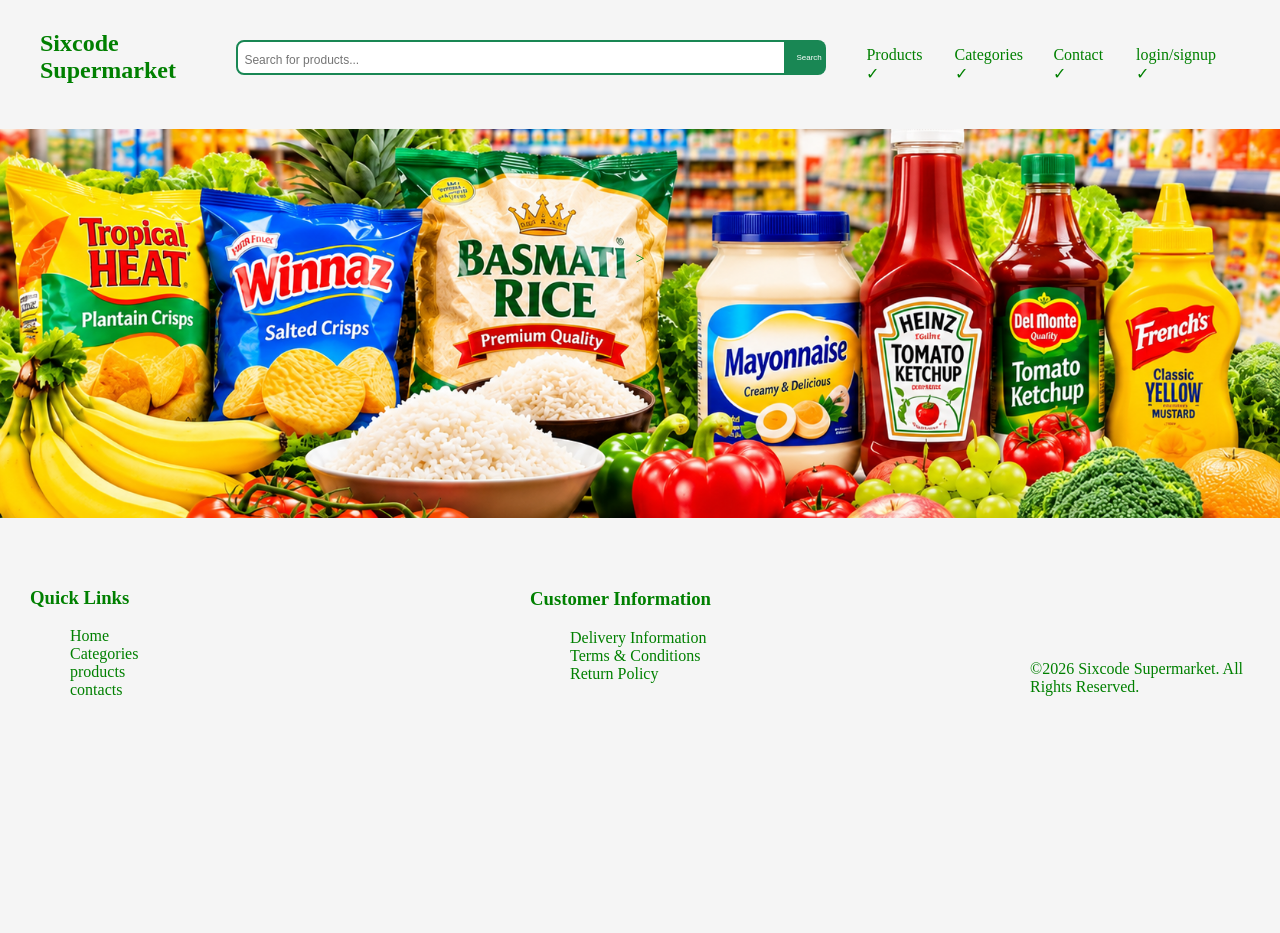
<file: index.html>
<!DOCTYPE html>
<html lang="en">
<head>
    <meta charset="UTF-8">
    <meta name="viewport" content="width=device-width, initial-scale=1.0">
    <title>flexbox lesson</title>
    <link rel="stylesheet" href="styles.css">

</head>
<body>
     <nav class="navbar">
    <h1 class="logo">Sixcode Supermarket</h1>


<div class="search-container">
    <input
        type="search"
        id="product-search"
    placeholder="Search for products..."
    >
    <button type="button" id="search-btn">
        Search
    </button>
</div>


    <ul class="nav-links">
      <!-- <li><a href="home">Home</a></li> -->
      <li><a href="All-products.html">Products ✓</a></li>
      
      <li class="dropdown">
            <a href="#">Categories ✓</a>

            <ul class="dropdown-menu">
                <li><a href="products/fruits.html">Fruits & Vegetables</a></li>
                <li><a href="products/drinks.html">Drinks</a></li>
                <li><a href="products/snacks.html">Snacks</a></li>
                <li><a href="products/dairy.html">Dairy Products</a></li>
                <li><a href="products/meat.html">Meat & Fish</a></li>
                <li><a href="products/bakery.html">Bakery</a></li>
            </ul>
        </li>

      <li><a href="contact">Contact ✓</a></li>
      <li><a href="forms/signin-signup.html">login/signup ✓</a></li>
    </ul>
  </nav>

  <main>
    <!-- <h1>Welcome to SixCode Supermarket</h1>
    <p>Fresh products for your everyday needs.</p>
   -->

  <form>
      <div class="form-group">
        <!-- <label for="email-phone">Email or Phone Number</label>
        <input
          type="text"
          id="email-phone"
          name="email-phone"
          placeholder="Enter your email or phone number"
          autocomplete="username"
          required
        > -->
      </div>

      <!-- <div class="form-group">
        <label for="password">Password</label>
        <input
          type="password"
          id="password"
          name="password"
          placeholder="Enter your password"
          autocomplete="current-password"
          required -->
        >
      </div>

    <!-- <div class="registration"> 
      <button class="login-btn">Login</button> 
      <p>or</p> 
      <button class="signup-btn">Sign Up</button> -->

      </div>
    </main>
    </form>

  </div>
    
<footer>
<div class="bottom">
    <h3 class="food">Quick Links</h3>

    <ul class="dodo">
      <li><a href="home.html">Home</a></li>
      <li><a href="categories.html">Categories</a></li>
      <li><a href="Products.html">products</a></li>
      <li><a href="Contacts.html">contacts</a></li>

 </ul>

<div class="down">
  <h3 class="popo">Customer Information</h3>

  <ul class="koko">
    <li><a href="Delivery.html">Delivery Information</a></li>
    <li><a href="terms.html">Terms & Conditions</a></li>
    <li><a href="return.html">Return Policy</a></li>

 </ul>
  <p class="end">&copy;2026 Sixcode Supermarket. All Rights Reserved.</p>
 </div>

</div>

</footer>
</body>
</html>
</file>
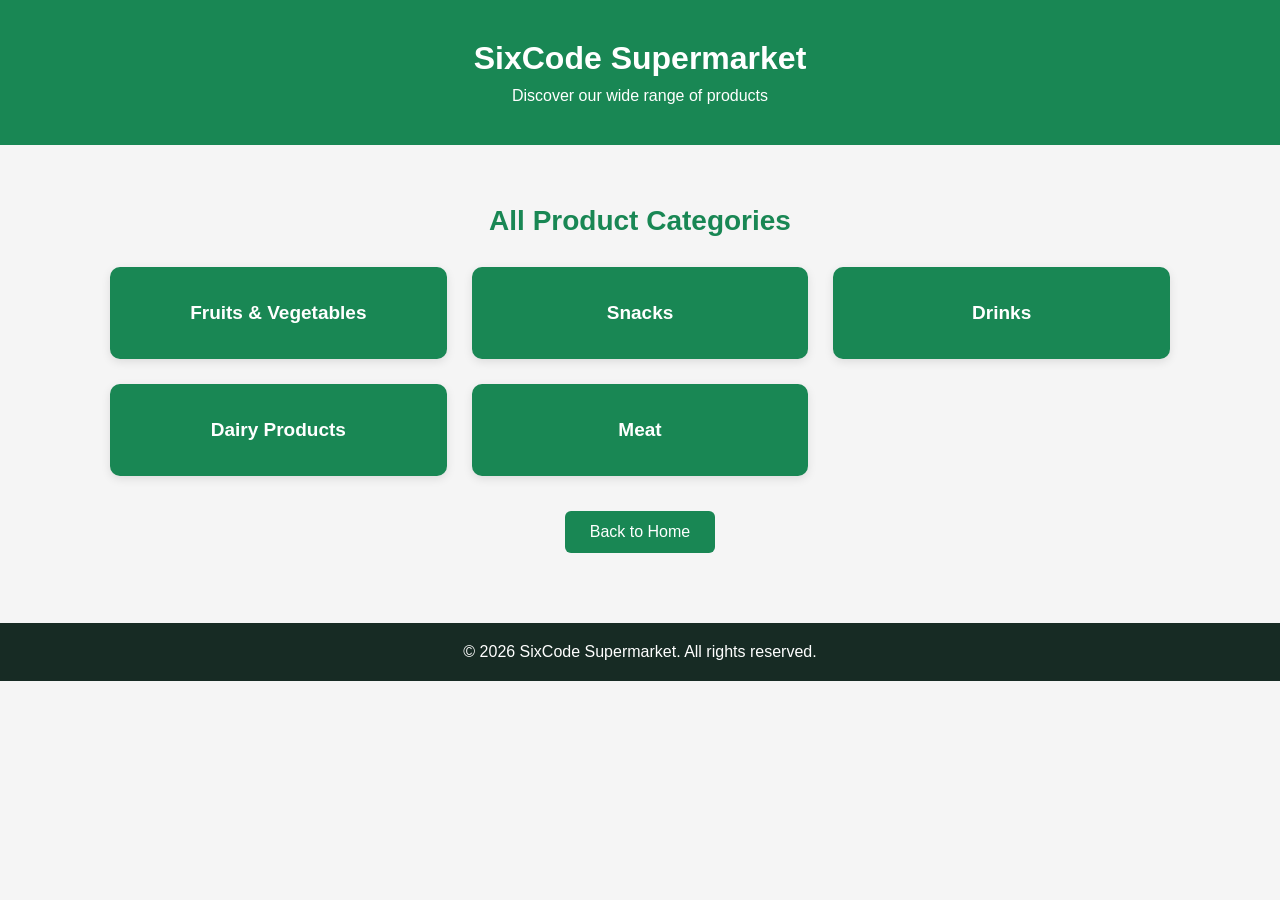
<file: All-products.html>
<!DOCTYPE html>
<html lang="en">
<head>
    <meta charset="UTF-8">
    <meta name="viewport" content="width=device-width, initial-scale=1.0">
    <title>All Products | SixCode Supermarket</title>
    
    <link rel="stylesheet" href="All-products.css">
</head>

<body>

    <header>
        <h1>SixCode Supermarket</h1>
        <p>Discover our wide range of products</p>
    </header>

    <main>
        <h2>All Product Categories</h2>

        <nav>
            <ul>
                <li>
                    <a href="products/fruits.html">Fruits & Vegetables</a>
                </li>

                <li>
                    <a href="products/snacks.html">Snacks</a>
                </li>

                <li>
                    <a href="products/drinks.html">Drinks</a>
                </li>

                <li>
                    <a href="products/dairy.html">Dairy Products</a>
                </li>

                <li>
                    <a href="products/meat.html">Meat</a>
                </li>
            </ul>
        </nav>

        <a href="index.html">Back to Home</a>
    </main>

    <footer>
        <p>&copy; 2026 SixCode Supermarket. All rights reserved.</p>
    </footer>

</body>
</html>
</file>
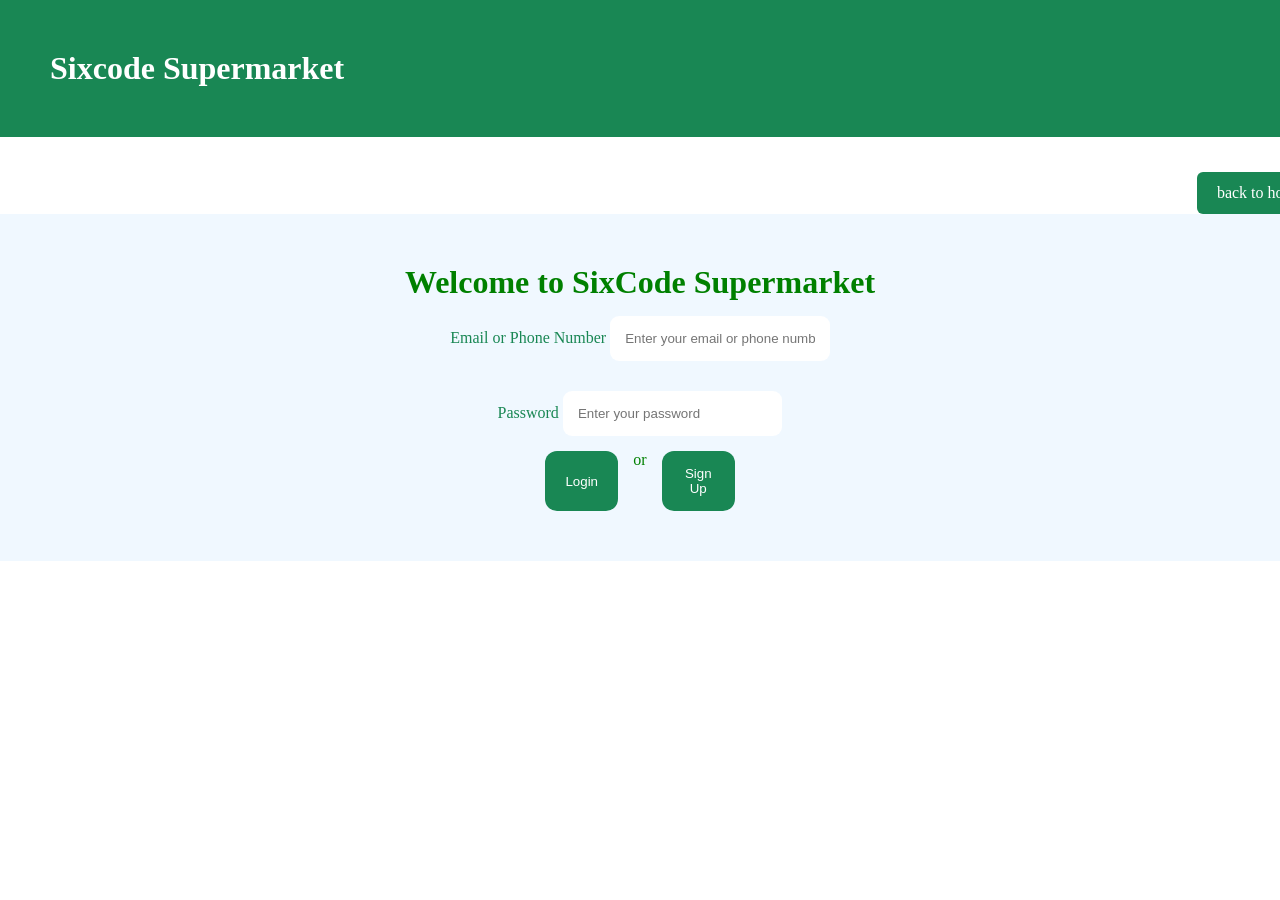
<file: forms/signin-signup.html>
<!DOCTYPE html>
<html lang="en">
<head>
    <meta charset="UTF-8">
    <meta name="viewport" content="width=device-width, initial-scale=1.0">
    <title>registration form</title>

    <link rel="stylesheet" href="signin-signup.css"

</head> 

<div class="thesix">
<h1><header>Sixcode Supermarket</header></h1>
</div>

<body>
    <div class="back">
       <a href="../index.html">back to home</a>
   </div>

     <main>
    <h1>Welcome to SixCode Supermarket</h1>


  <form>
      <div class="form-group">
        <label for="email-phone">Email or Phone Number</label>
        <input
          type="text"
          id="email-phone"
          name="email-phone"
          placeholder="Enter your email or phone number"
          autocomplete="username"
          required
        >
      </div>

      <div class="form-group">
        <label for="password">Password</label>
        <input
          type="password"
          id="password"
          name="password"
          placeholder="Enter your password"
          autocomplete="current-password"
          required
        >
      </div>

    <div class="registration"> 
      <button class="login-btn">Login</button> 
      <p>or</p> 
      <button class="signup-btn">Sign Up</button>


      </div>
    </main>
    </form>

  </div>
    
</body>
</html>
</file>
<file: styles.css>
{
  box-sizing: border-box;
}

body {
  margin: 0;
  /* font-family: Arial, sans-serif; */
}

.navbar {
display: flex;
  background-color: whitesmoke;
  padding: 30px 40px;
  color: green;
  justify-content: space-between;
  position: fixed;
  width: 100%;
}

.logo {
  margin: 0; 
}

.nav-links {
  display: flex;
  gap: 25px;
  list-style: none;
  margin: o;
  padding-right: 100px;
}
.nav-links a {
  color: green;
  text-decoration: none;
}

.nav-links a:hover {
  background-color: goldenrod;
}

main {
  text-align: center;
  padding: 250px 30px;
  background-color: aliceblue;
  color: green;
  background-image:url("products/Images/banner.png");

    background-size: cover;
    background-position: center;
    background-repeat: no-repeat;
}

/* .form-group {
align-items: center;
color: #198754;

}

.form-group input {
width: 18%;
padding: 15px;
margin-top: 15px;
margin-bottom: 15px;
border-radius: 9px;
border: none;

}

button {
width: 6%;
background-color: #198754;
padding: 15px;
border-radius: 12px;
border: none;
color: white;
}
.registration {
  display: flex;
  flex-direction: row;
  justify-content: center;
  gap: 15px;
}

.login-btn:hover {
  background-color: darkgreen;
  cursor: pointer;
}
.signup-btn:hover {
  background-color: darkgreen;
  cursor: pointer;
} */

footer {
  background-color: whitesmoke;
  color: green;
  /* font-family: Arial, Helvetica, sans-serif; */
  display: flex;
  padding: 50px 30px;
}

.dodo {
  list-style: none;
  gap: 30px;
}
.dodo a {
  color: green;
  text-decoration: none;
}

.koko {
  list-style: none;
}
.koko a {
  color: green;
  text-decoration: none;
  gap: 30px;
}

.end {
  padding: 1px 500px;
  color: green;
  transform: translateY(-40px);
}

.down {
  transform: translate(500px,-130px);
}

/* Dropdown menu */
.dropdown-menu {
    display: none;
    position: absolute;
    top: 100%;
    left: 0;
    background-color: white;
    min-width: 200px;
    padding: 0;
    list-style: none;
    box-shadow: 0 4px 8px rgba(0,0,0,0.2);
    z-index: 1000;
}

/* Dropdown links */
.dropdown-menu li a {
    display: block;
    color: black;
    padding: 12px 15px;
}

/* Hover effect */
.dropdown-menu li a:hover {
    background-color: #198754;
    color: white;
}

/* Show dropdown when hovering */
.dropdown:hover .dropdown-menu {
    display: block;
}
.nav-links li {
    position: relative;
}


/* Search container */
.search-container {
    display: flex;
    justify-content: center;
    /* max-width: 600px; */
    margin: 0;
    transform: translateX(160px);
    height: 35px;
    transform: translatey(10px);
}

/* Search input */
.search-container input {
    flex: 1;
    padding: 6px;
    border: 2px solid #198754;
    border-radius: 8px 0 0 8px;
    outline: none;
    font-size: 12px;
    width: 550px;
    padding-bottom: 1px;
}

/* Search button */
.search-container button {
    padding: 1px 10px;
    background-color: #198754;
    color: white;
    border: none;
    border-radius: 0 8px 8px 0;
    cursor: pointer;
    font-size: 8px;
    width: 40px;
}

.search-container button:hover {
    background-color: #146c43;
}

/* Responsive navigation */
@media (max-width: 600px) {
  .navbar {
    flex-direction: column;
    gap: 30px;
    padding: 15px;
  }

  
}
</file>
<file: All-products.css>
/* General styling */
* {
    margin: 0;
    padding: 0;
    box-sizing: border-box;
}

body {
    font-family: Arial, sans-serif;
    background-color: whitesmoke;
    color: #333;
}

/* Header */
header {
    background-color: #198754;
    color: white;
    text-align: center;
    padding: 40px 20px;
}

header h1 {
    font-size: 32px;
    margin-bottom: 10px;
}

header p {
    font-size: 16px;
}

/* Main section */
main {
    max-width: 1100px;
    margin: 40px auto;
    padding: 20px;
}

main h2 {
    text-align: center;
    color: #198754;
    font-size: 28px;
    margin-bottom: 30px;
}

/* Category cards */
nav ul {
    list-style: none;
    display: grid;
    grid-template-columns: repeat(3, 1fr);
    gap: 25px;
}

nav ul li {
    background-color:  #198754;
    border-radius: 10px;
    padding: 35px 20px;
    text-align: center;
    box-shadow: 0 3px 10px rgba(0, 0, 0, 0.1);
    transition: 0.3s ease;
}
nav ul li:hover {
    background-color: darkgreen;

}

nav ul li:hover {
    transform: translateY(-7px);
    box-shadow: 0 6px 15px rgba(0, 0, 0, 0.15);
}

nav ul li a {
    text-decoration: none;
    color: white;
    font-size: 19px;
    font-weight: bold;
}

/* Back to home link */
main > a {
    display: block;
    width: fit-content;
    margin: 35px auto 0;
    background-color: #198754;
    color: white;
    padding: 12px 25px;
    border-radius: 6px;
    text-decoration: none;
}

main > a:hover {
    background-color: #146c43;
}

/* Footer */
footer {
    background-color: #172b24;
    color: white;
    text-align: center;
    padding: 20px;
    margin-top: 50px;
}

/* Responsive design */
@media (max-width: 768px) {
    nav ul {
        grid-template-columns: repeat(2, 1fr);
    }
}

@media (max-width: 500px) {
    nav ul {
        grid-template-columns: 1fr;
    }

    header h1 {
        font-size: 25px;
    }

    main h2 {
        font-size: 23px;
    }
}
</file>
<file: forms/signin-signup.css>
* {
    margin: 0;
    padding: 0;
    box-sizing: border-box;
}

main {
  text-align: center;
  padding: 50px 30px;
  background-color: aliceblue;
  color: green;
}

.form-group {
align-items: center;
color: #198754;

}

.form-group input {
width: 18%;
padding: 15px;
margin-top: 15px;
margin-bottom: 15px;
border-radius: 9px;
border: none;

}

button {
width: 6%;
background-color: #198754;
padding: 15px;
border-radius: 12px;
border: none;
color: white;
}
.registration {
  display: flex;
  flex-direction: row;
  justify-content: center;
  gap: 15px;
}

.login-btn:hover {
  background-color: darkgreen;
  cursor: pointer;
}
.signup-btn:hover {
  background-color: darkgreen;
  cursor: pointer;
}
.back {
    display: flex;
    width: fit-content;
    margin: 35px auto 0;
    background-color: #198754;
    border-radius: 6px;
    padding: 12px 20px;
    transform: translateX(620px);
}
.back a {
text-decoration: none;
color: white;
}
header {
  display: flex;
    background-color: #198754;
    padding: 50px 50px;
    color: white;
}
</file>
